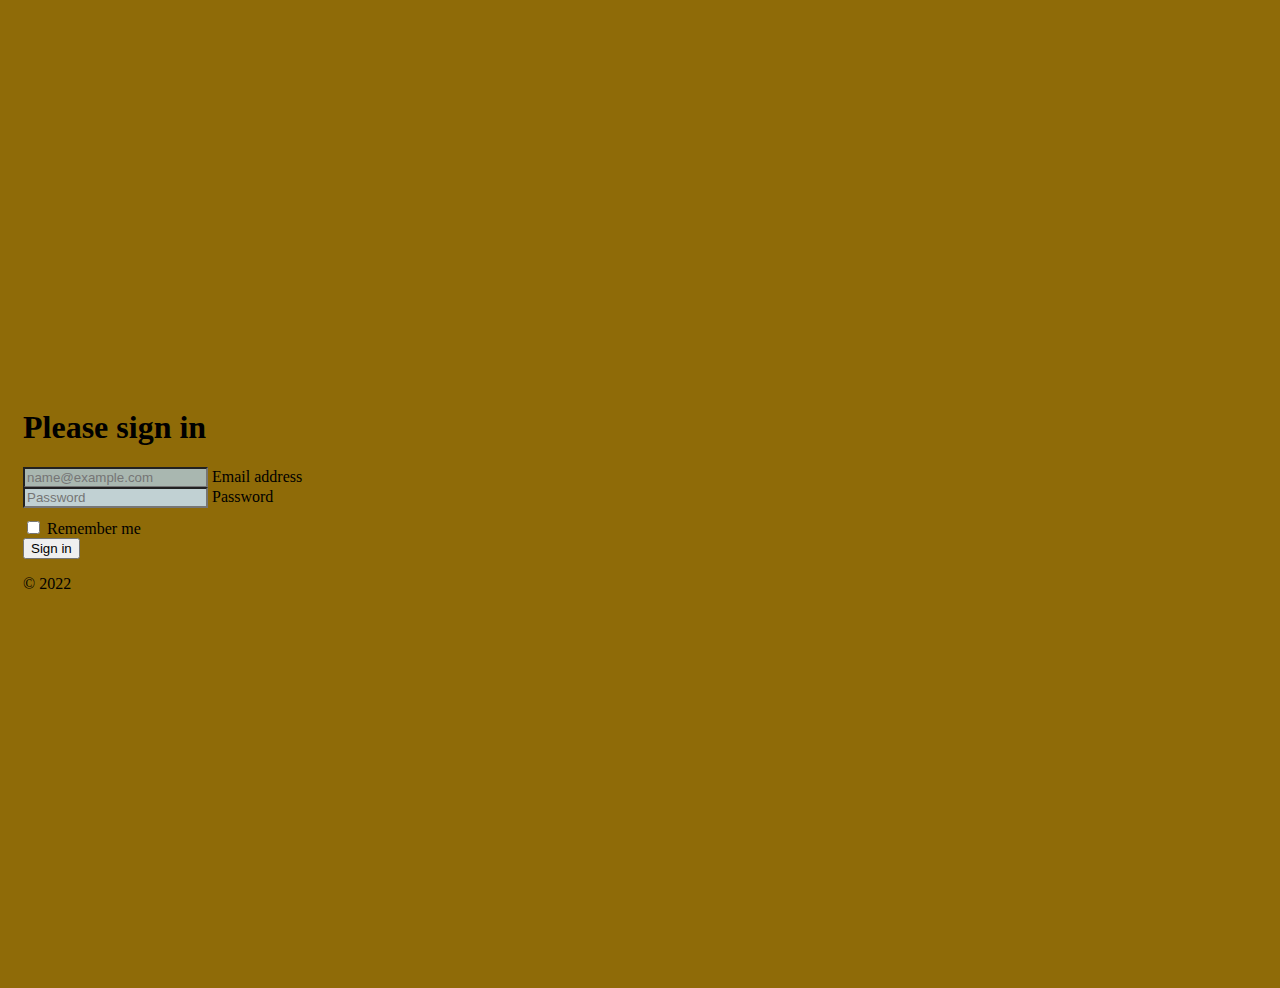
<file: src/index.html>
<!DOCTYPE html>
<html lang="en">
<head>
    <meta charset="UTF-8">
    <meta http-equiv="X-UA-Compatible" content="IE=edge">
    <meta name="viewport" content="width=device-width, initial-scale=1.0">
    <title>login</title>
    <!-- CSS only -->
<link href="https://cdn.jsdelivr.net/npm/bootstrap@5.2.2/dist/css/bootstrap.min.css" rel="stylesheet" integrity="sha384-Zenh87qX5JnK2Jl0vWa8Ck2rdkQ2Bzep5IDxbcnCeuOxjzrPF/et3URy9Bv1WTRi" crossorigin="anonymous">
    <link href="index.css" rel="stylesheet">
</head>
<body>
      
 </head>
    <body class="text-center">
      
  <main class="form-signin w-100 m-auto">
    <form>
      
      <h1 class="h3 mb-3 fw-normal">Please sign in</h1>
  
      <div class="form-floating">
        <input type="email" class="form-control" id="floatingInput" placeholder="name@example.com">
        <label for="floatingInput">Email address</label>
      </div>
      <div class="form-floating">
        <input type="password" class="form-control" id="floatingPassword" placeholder="Password">
        <label for="floatingPassword">Password</label>
      </div>
  
      <div class="checkbox mb-3">
        <label>
          <input type="checkbox" value="remember-me"> Remember me
        </label>
      </div>
      <button class="w-100 btn btn- btn-primary" type="submit,">Sign in</button>
      <p class="mt-5 mb-3 text-muted">&copy; 2022</p>
    </form>
  </main>
   </body>
  </html>
</file>
<file: src/index.css>
html,
body {
  height: 100%;
}

body {
  display: flex;
  align-items: center;
  padding-top: 40px;
  padding-bottom: 40px;
  background-color: #8f6b08;
}

.form-signin {
  max-width: 330px;
  padding: 15px;
  background-color: #8f6b08;
  

}

.form-signin .form-floating:focus-within {
  z-index: 2;
  
}

.form-signin input[type="email"] {
  margin-bottom: -1px;
  border-bottom-right-radius: 0;
  border-bottom-left-radius: 0;
  background-color: #a9b7b0;
}

.form-signin input[type="password"] {
  margin-bottom: 10px;
  border-top-left-radius: 0;
  border-top-right-radius: 0;
  background-color: #c1d1d3;
}
</file>
